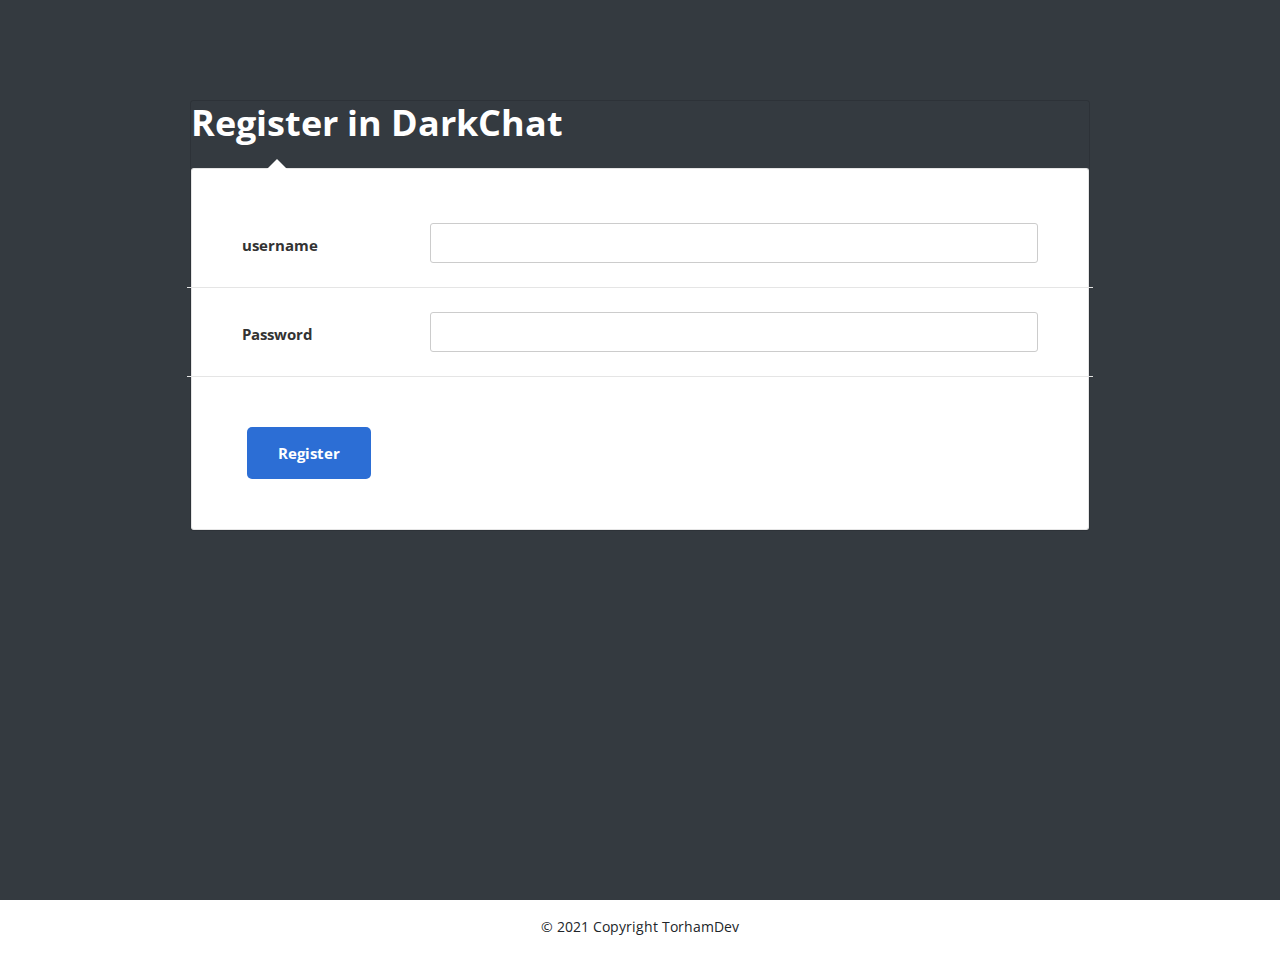
<file: front_end/register.html>
<!DOCTYPE html>
<html lang="en">

<head>
    <!-- Required meta tags-->
    <meta charset="UTF-8">
    <meta name="viewport" content="width=device-width, initial-scale=1, shrink-to-fit=no">
    <meta name="description" content="Colorlib Templates">
    <meta name="author" content="Colorlib">
    <meta name="keywords" content="Colorlib Templates">

    <!-- Title Page-->
    <title>Dark Chat | Register</title>

    <!-- Font special for pages-->
    <link href="https://fonts.googleapis.com/css?family=Open+Sans:300,300i,400,400i,600,600i,700,700i,800,800i" rel="stylesheet">
    <link rel="stylesheet" href="https://maxcdn.bootstrapcdn.com/bootstrap/4.1.3/css/bootstrap.min.css">
    <link rel="stylesheet" href="https://cdnjs.cloudflare.com/ajax/libs/font-awesome/4.7.0/css/font-awesome.min.css">
    <link href="https://fonts.googleapis.com/css?family=Raleway:400,500,500i,700,800i" rel="stylesheet">    <!-- Main CSS-->
    <link href="./statics/css/main.css" rel="stylesheet" media="all">
</head>

<body>
    <div class="page-wrapper bg-dark p-t-100 p-b-50">
        <div class="wrapper wrapper--w900">
            <div class="card card-6">
                <div class="card-heading">
                    <h2 class="title">Register in DarkChat</h2>
                </div>
                <div class="card-body">
                    <form method="POST">
                        <div class="form-row">
                            <div class="name">username</div>
                            <div class="value">
                                <input class="input--style-6" type="text" name="full_name">
                            </div>
                        </div>
                        <div class="form-row">
                            <div class="name">Password</div>
                            <div class="value">
                                <div class="input-group">
                                    <input class="input--style-6" type="password" name="pass">
                                </div>
                            </div>
                        </div>
                    </form>
                </div>
                <div class="card-footer">
                    <button class="btn btn--radius-2 btn--blue-2" type="submit">register</button>
                </div>
            </div>
        </div>
    </div>

    <!-- Jquery JS-->
    <script src="vendor/jquery/jquery.min.js"></script>


    <!-- Main JS-->
    <script src="./statics/js/global.js"></script>

</body>
<!-- Footer -->
<footer class="page-footer font-small black">

    <!-- Copyright -->
    <div class="footer-copyright text-center py-3">© 2021 Copyright TorhamDev
    </div>
    <!-- Copyright -->
  
  </footer>
  <!-- Footer -->
</html>
<!-- end document-->
</file>
<file: front_end/statics/css/main.css>
/* ==========================================================================
   #FONT
   ========================================================================== */
.font-robo {
  font-family: "Roboto", "Arial", "Helvetica Neue", sans-serif;
}

.font-poppins {
  font-family: "Poppins", "Arial", "Helvetica Neue", sans-serif;
}

.font-opensans {
  font-family: "Open Sans", "Arial", "Helvetica Neue", sans-serif;
}

/* ==========================================================================
   #GRID
   ========================================================================== */
.row {
  display: -webkit-box;
  display: -webkit-flex;
  display: -moz-box;
  display: -ms-flexbox;
  display: flex;
  -webkit-flex-wrap: wrap;
  -ms-flex-wrap: wrap;
  flex-wrap: wrap;
}

.row .col-2:last-child .input-group-desc {
  margin-bottom: 0;
}

.row-space {
  -webkit-box-pack: justify;
  -webkit-justify-content: space-between;
  -moz-box-pack: justify;
  -ms-flex-pack: justify;
  justify-content: space-between;
}

.row-refine {
  margin: 0 -15px;
}

.row-refine .col-3 .input-group-desc,
.row-refine .col-9 .input-group-desc {
  margin-bottom: 0;
}

.col-2 {
  width: -webkit-calc((100% - 30px) / 2);
  width: -moz-calc((100% - 30px) / 2);
  width: calc((100% - 30px) / 2);
}

@media (max-width: 767px) {
  .col-2 {
    width: 100%;
  }
}

.form-row {
  display: -webkit-box;
  display: -webkit-flex;
  display: -moz-box;
  display: -ms-flexbox;
  display: flex;
  -webkit-flex-wrap: wrap;
  -ms-flex-wrap: wrap;
  flex-wrap: wrap;
  -webkit-box-align: start;
  -webkit-align-items: flex-start;
  -moz-box-align: start;
  -ms-flex-align: start;
  align-items: flex-start;
  padding: 24px 55px;
  border-bottom: 1px solid #e5e5e5;
}

.form-row .name {
  width: 188px;
  color: #333;
  font-size: 15px;
  font-weight: 700;
  margin-top: 11px;
}

.form-row .value {
  width: -webkit-calc(100% - 188px);
  width: -moz-calc(100% - 188px);
  width: calc(100% - 188px);
}

@media (max-width: 767px) {
  .form-row {
    display: block;
    padding: 24px 30px;
  }
  .form-row .name,
  .form-row .value {
    display: block;
    width: 100%;
  }
  .form-row .name {
    margin-top: 0;
    margin-bottom: 12px;
  }
}

/* ==========================================================================
   #BOX-SIZING
   ========================================================================== */
/**
 * More sensible default box-sizing:
 * css-tricks.com/inheriting-box-sizing-probably-slightly-better-best-practice
 */
html {
  -webkit-box-sizing: border-box;
  -moz-box-sizing: border-box;
  box-sizing: border-box;
}

* {
  padding: 0;
  margin: 0;
}

*, *:before, *:after {
  -webkit-box-sizing: inherit;
  -moz-box-sizing: inherit;
  box-sizing: inherit;
}

/* ==========================================================================
   #RESET
   ========================================================================== */
/**
 * A very simple reset that sits on top of Normalize.css.
 */
body,
h1, h2, h3, h4, h5, h6,
blockquote, p, pre,
dl, dd, ol, ul,
figure,
hr,
fieldset, legend {
  margin: 0;
  padding: 0;
}

/**
 * Remove trailing margins from nested lists.
 */
li > ol,
li > ul {
  margin-bottom: 0;
}

/**
 * Remove default table spacing.
 */
table {
  border-collapse: collapse;
  border-spacing: 0;
}

/**
 * 1. Reset Chrome and Firefox behaviour which sets a `min-width: min-content;`
 *    on fieldsets.
 */
fieldset {
  min-width: 0;
  /* [1] */
  border: 0;
}

button {
  outline: none;
  background: none;
  border: none;
}

/* ==========================================================================
   #PAGE WRAPPER
   ========================================================================== */
.page-wrapper {
  min-height: 100vh;
}

body {
  font-family: "Open Sans", "Arial", "Helvetica Neue", sans-serif;
  font-weight: 400;
  font-size: 14px;
}

h1, h2, h3, h4, h5, h6 {
  font-weight: 400;
}

h1 {
  font-size: 36px;
}

h2 {
  font-size: 30px;
}

h3 {
  font-size: 24px;
}

h4 {
  font-size: 18px;
}

h5 {
  font-size: 15px;
}

h6 {
  font-size: 13px;
}

/* ==========================================================================
   #BACKGROUND
   ========================================================================== */
.bg-blue {
  background: #2c6ed5;
}

.bg-red {
  background: #fa4251;
}

.bg-dark {
  background: #1a1a1a;
}

.bg-gra-01 {
  background: -webkit-gradient(linear, left bottom, left top, from(#fbc2eb), to(#a18cd1));
  background: -webkit-linear-gradient(bottom, #fbc2eb 0%, #a18cd1 100%);
  background: -moz-linear-gradient(bottom, #fbc2eb 0%, #a18cd1 100%);
  background: -o-linear-gradient(bottom, #fbc2eb 0%, #a18cd1 100%);
  background: linear-gradient(to top, #fbc2eb 0%, #a18cd1 100%);
}

.bg-gra-02 {
  background: -webkit-gradient(linear, left bottom, right top, from(#fc2c77), to(#6c4079));
  background: -webkit-linear-gradient(bottom left, #fc2c77 0%, #6c4079 100%);
  background: -moz-linear-gradient(bottom left, #fc2c77 0%, #6c4079 100%);
  background: -o-linear-gradient(bottom left, #fc2c77 0%, #6c4079 100%);
  background: linear-gradient(to top right, #fc2c77 0%, #6c4079 100%);
}

.bg-gra-03 {
  background: -webkit-gradient(linear, left bottom, right top, from(#08aeea), to(#b721ff));
  background: -webkit-linear-gradient(bottom left, #08aeea 0%, #b721ff 100%);
  background: -moz-linear-gradient(bottom left, #08aeea 0%, #b721ff 100%);
  background: -o-linear-gradient(bottom left, #08aeea 0%, #b721ff 100%);
  background: linear-gradient(to top right, #08aeea 0%, #b721ff 100%);
}

/* ==========================================================================
   #SPACING
   ========================================================================== */
.p-t-100 {
  padding-top: 100px;
}

.p-t-130 {
  padding-top: 130px;
}

.p-t-180 {
  padding-top: 180px;
}

.p-t-45 {
  padding-top: 45px;
}

.p-t-20 {
  padding-top: 20px;
}

.p-t-15 {
  padding-top: 15px;
}

.p-t-10 {
  padding-top: 10px;
}

.p-t-30 {
  padding-top: 30px;
}

.p-b-100 {
  padding-bottom: 100px;
}

.p-b-50 {
  padding-bottom: 50px;
}

.m-r-45 {
  margin-right: 45px;
}

.m-r-55 {
  margin-right: 55px;
}

.m-b-55 {
  margin-bottom: 55px;
}

/* ==========================================================================
   #WRAPPER
   ========================================================================== */
.wrapper {
  margin: 0 auto;
}

.wrapper--w960 {
  max-width: 960px;
}

.wrapper--w900 {
  max-width: 900px;
}

.wrapper--w790 {
  max-width: 790px;
}

.wrapper--w780 {
  max-width: 780px;
}

.wrapper--w680 {
  max-width: 680px;
}

/* ==========================================================================
   #BUTTON
   ========================================================================== */
.btn {
  display: inline-block;
  line-height: 50px;
  padding: 0 30px;
  -webkit-transition: all 0.4s ease;
  -o-transition: all 0.4s ease;
  -moz-transition: all 0.4s ease;
  transition: all 0.4s ease;
  cursor: pointer;
  font-size: 15px;
  text-transform: capitalize;
  font-weight: 700;
  color: #fff;
  font-family: inherit;
}

.btn--radius {
  -webkit-border-radius: 3px;
  -moz-border-radius: 3px;
  border-radius: 3px;
}

.btn--radius-2 {
  -webkit-border-radius: 5px;
  -moz-border-radius: 5px;
  border-radius: 5px;
}

.btn--pill {
  -webkit-border-radius: 20px;
  -moz-border-radius: 20px;
  border-radius: 20px;
}

.btn--green {
  background: #57b846;
}

.btn--green:hover {
  background: #4dae3c;
}

.btn--blue {
  background: #4272d7;
}

.btn--blue:hover {
  background: #3868cd;
}

.btn--blue-2 {
  background: #2c6ed5;
}

.btn--blue-2:hover {
  background: #185ac1;
}

.btn--red {
  background: #ff4b5a;
}

.btn--red:hover {
  background: #eb3746;
}

/* ==========================================================================
   #DATE PICKER
   ========================================================================== */
td.active {
  background-color: #2c6ed5;
}

input[type="date" i] {
  padding: 14px;
}

.table-condensed td, .table-condensed th {
  font-size: 14px;
  font-family: "Roboto", "Arial", "Helvetica Neue", sans-serif;
  font-weight: 400;
}

.daterangepicker td {
  width: 40px;
  height: 30px;
}

.daterangepicker {
  border: none;
  -webkit-box-shadow: 0px 8px 20px 0px rgba(0, 0, 0, 0.15);
  -moz-box-shadow: 0px 8px 20px 0px rgba(0, 0, 0, 0.15);
  box-shadow: 0px 8px 20px 0px rgba(0, 0, 0, 0.15);
  display: none;
  border: 1px solid #e0e0e0;
  margin-top: 5px;
}

.daterangepicker::after, .daterangepicker::before {
  display: none;
}

.daterangepicker thead tr th {
  padding: 10px 0;
}

.daterangepicker .table-condensed th select {
  border: 1px solid #ccc;
  -webkit-border-radius: 3px;
  -moz-border-radius: 3px;
  border-radius: 3px;
  font-size: 14px;
  padding: 5px;
  outline: none;
}

/* ==========================================================================
   #FORM
   ========================================================================== */
input,
textarea {
  outline: none;
  margin: 0;
  border: none;
  -webkit-box-shadow: none;
  -moz-box-shadow: none;
  box-shadow: none;
  width: 100%;
  font-size: 14px;
  font-family: inherit;
}

textarea {
  resize: none;
}

.input-group {
  position: relative;
  margin: 0;
}

.input--style-6,
.textarea--style-6 {
  background: transparent;
  line-height: 38px;
  border: 1px solid #cccccc;
  -webkit-border-radius: 3px;
  -moz-border-radius: 3px;
  border-radius: 3px;
  color: #666;
  font-size: 15px;
  -webkit-transition: all 0.4s ease;
  -o-transition: all 0.4s ease;
  -moz-transition: all 0.4s ease;
  transition: all 0.4s ease;
  padding: 0 20px;
}

.input--style-6::-webkit-input-placeholder,
.textarea--style-6::-webkit-input-placeholder {
  /* WebKit, Blink, Edge */
  color: #999;
}

.input--style-6:-moz-placeholder,
.textarea--style-6:-moz-placeholder {
  /* Mozilla Firefox 4 to 18 */
  color: #999;
  opacity: 1;
}

.input--style-6::-moz-placeholder,
.textarea--style-6::-moz-placeholder {
  /* Mozilla Firefox 19+ */
  color: #999;
  opacity: 1;
}

.input--style-6:-ms-input-placeholder,
.textarea--style-6:-ms-input-placeholder {
  /* Internet Explorer 10-11 */
  color: #999;
}

.input--style-6:-ms-input-placeholder,
.textarea--style-6:-ms-input-placeholder {
  /* Microsoft Edge */
  color: #999;
}

.input--style-6:focus,
.textarea--style-6:focus {
  -webkit-box-shadow: 0px 1px 5px 0px rgba(0, 0, 0, 0.15);
  -moz-box-shadow: 0px 1px 5px 0px rgba(0, 0, 0, 0.15);
  box-shadow: 0px 1px 5px 0px rgba(0, 0, 0, 0.15);
  -webkit-transform: translateY(-3px);
  -moz-transform: translateY(-3px);
  -ms-transform: translateY(-3px);
  -o-transform: translateY(-3px);
  transform: translateY(-3px);
}

.textarea--style-6 {
  line-height: 1.2;
  min-height: 120px;
  padding: 10px 20px;
}

.label--desc {
  font-size: 13px;
  color: #999;
  margin-top: 10px;
}

@media (max-width: 767px) {
  .label--desc {
    margin-top: 14px;
  }
}

.input-file {
  display: none;
}

.input-file + label {
  font-size: 15px;
  color: #fff;
  color: white;
  line-height: 40px;
  background-color: #666666;
  padding: 0 20px;
  -webkit-border-radius: 3px;
  -moz-border-radius: 3px;
  border-radius: 3px;
  display: inline-block;
  margin-right: 15px;
  -webkit-transition: all 0.4s ease;
  -o-transition: all 0.4s ease;
  -moz-transition: all 0.4s ease;
  transition: all 0.4s ease;
  cursor: pointer;
}

.input-file:focus + label,
.input-file + label:hover {
  background: #1b1b1b;
}

.input-file__info {
  font-size: 15px;
  color: #666;
}

@media (max-width: 767px) {
  .input-file__info {
    display: block;
    margin-top: 6px;
  }
}


/* ==========================================================================
   #TITLE
   ========================================================================== */
.title {
  font-size: 36px;
  font-weight: 700;
  text-align: left;
  color: #fff;
  margin-bottom: 24px;
}

@media (max-width: 767px) {
  .title {
    padding: 0 15px;
  }
}

/* ==========================================================================
   #CARD
   ========================================================================== */
.card {
  -webkit-border-radius: 3px;
  -moz-border-radius: 3px;
  border-radius: 3px;
  background: #fff;
}

.card-6 {
  background: transparent;
}

.card-6 .card-heading {
  background: transparent;
}

.card-6 .card-body {
  background: #fff;
  position: relative;
  border: 1px solid #e5e5e5;
  border-bottom: none;
  padding: 30px 0;
  padding-bottom: 0;
  -webkit-border-top-left-radius: 3px;
  -moz-border-radius-topleft: 3px;
  border-top-left-radius: 3px;
  -webkit-border-top-right-radius: 3px;
  -moz-border-radius-topright: 3px;
  border-top-right-radius: 3px;
}

.card-6 .card-body:before {
  bottom: 100%;
  left: 75px;
  border: solid transparent;
  content: "";
  height: 0;
  width: 0;
  position: absolute;
  pointer-events: none;
  border-color: rgba(255, 255, 255, 0);
  border-bottom-color: #fff;
  border-width: 10px;
}

.card-6 .card-footer {
  background: #fff;
  border: 1px solid #e5e5e5;
  border-top: none;
  -webkit-border-bottom-left-radius: 3px;
  -moz-border-radius-bottomleft: 3px;
  border-bottom-left-radius: 3px;
  -webkit-border-bottom-right-radius: 3px;
  -moz-border-radius-bottomright: 3px;
  border-bottom-right-radius: 3px;
  padding: 50px 55px;
}

@media (max-width: 767px) {
  .card-6 .card-footer {
    padding: 50px 30px;
  }
}
</file>
